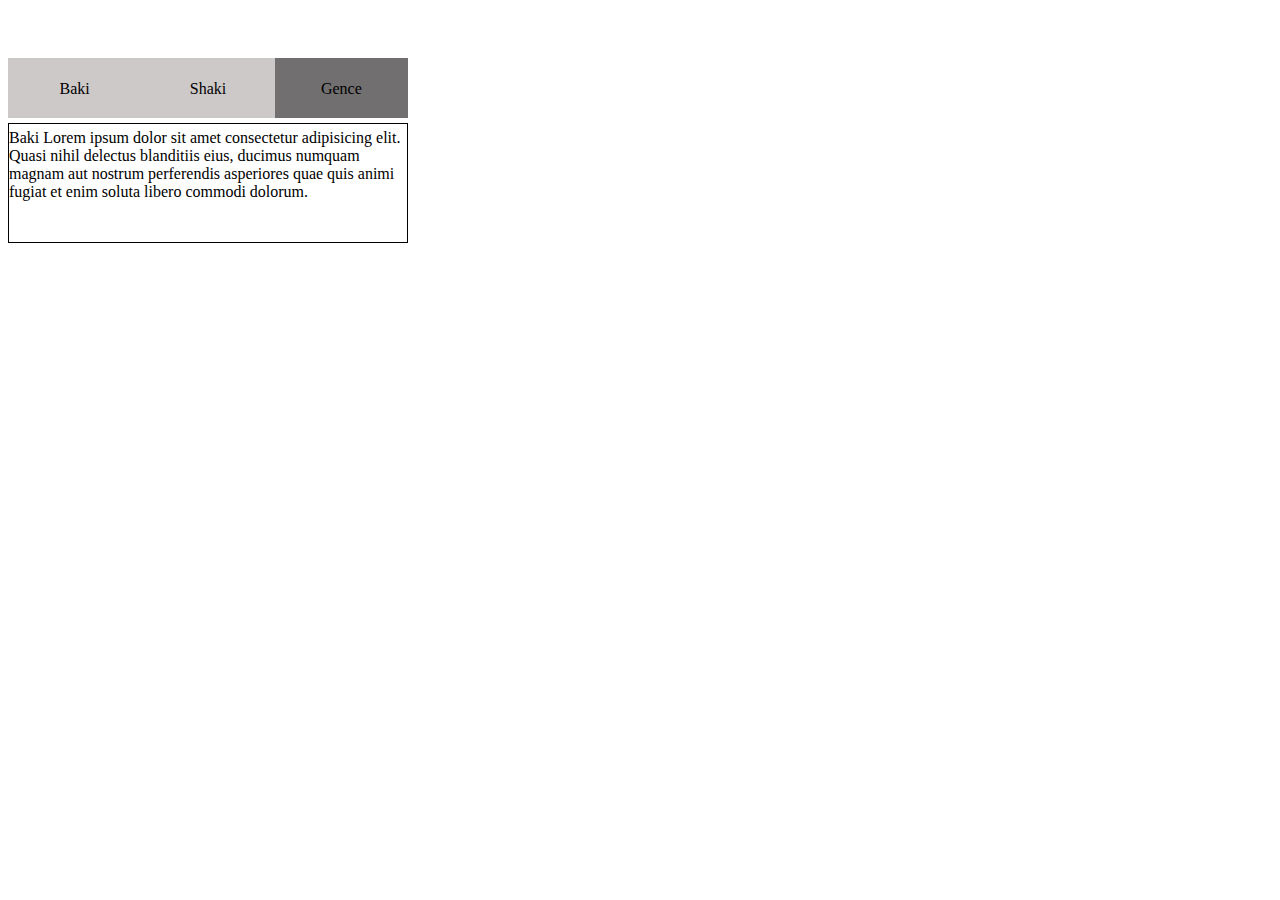
<file: Classwork/index.html>
<!DOCTYPE html>
<html lang="en">

<head>
    <meta charset="UTF-8">
    <meta http-equiv="X-UA-Compatible" content="IE=edge">
    <meta name="viewport" content="width=device-width, initial-scale=1.0">
    <title>Document</title>
    <link href="https://cdn.jsdelivr.net/npm/bootstrap@5.0.2/dist/css/bootstrap.min.css" rel="stylesheet" integrity="sha384-EVSTQN3/azprG1Anm3QDgpJLIm9Nao0Yz1ztcQTwFspd3yD65VohhpuuCOmLASjC" crossorigin="anonymous">
    <link rel="stylesheet" href="./css/style.css">
</head>

<body>
    <div class="tab">
        <div class="menu">
            <ul id="tab-menu">
                <li class="menu-item ">
                    Baki
                </li>
                <li class="menu-item">
                    Shaki
                </li>
                <li class="menu-item active-menu-item">
                    Gence
                </li>
            </ul>
        </div>
        <div class="tab-indicator"></div>
        <div class="tab-body">
            <div id="baki-text" class="active">
                Baki Lorem ipsum dolor sit amet consectetur adipisicing elit. Quasi nihil delectus blanditiis eius, ducimus numquam magnam aut nostrum perferendis asperiores quae quis animi fugiat et enim soluta libero commodi dolorum.
            </div>
            <div id="seki-text">
                Seki Lorem ipsum dolor sit amet consectetur adipisicing elit. Quasi nihil delectus blanditiis eius, ducimus numquam magnam aut nostrum perferendis asperiores quae quis animi fugiat et enim soluta libero commodi dolorum.
            </div>
            <div id="gence-text">
                Gence Lorem ipsum dolor sit amet consectetur adipisicing elit. Quasi nihil delectus blanditiis eius, ducimus numquam magnam aut nostrum perferendis asperiores quae quis animi fugiat et enim soluta libero commodi dolorum.
            </div>

        </div>

    </div>


    <script src="./js/main.js"></script>
</body>

</html>
</file>
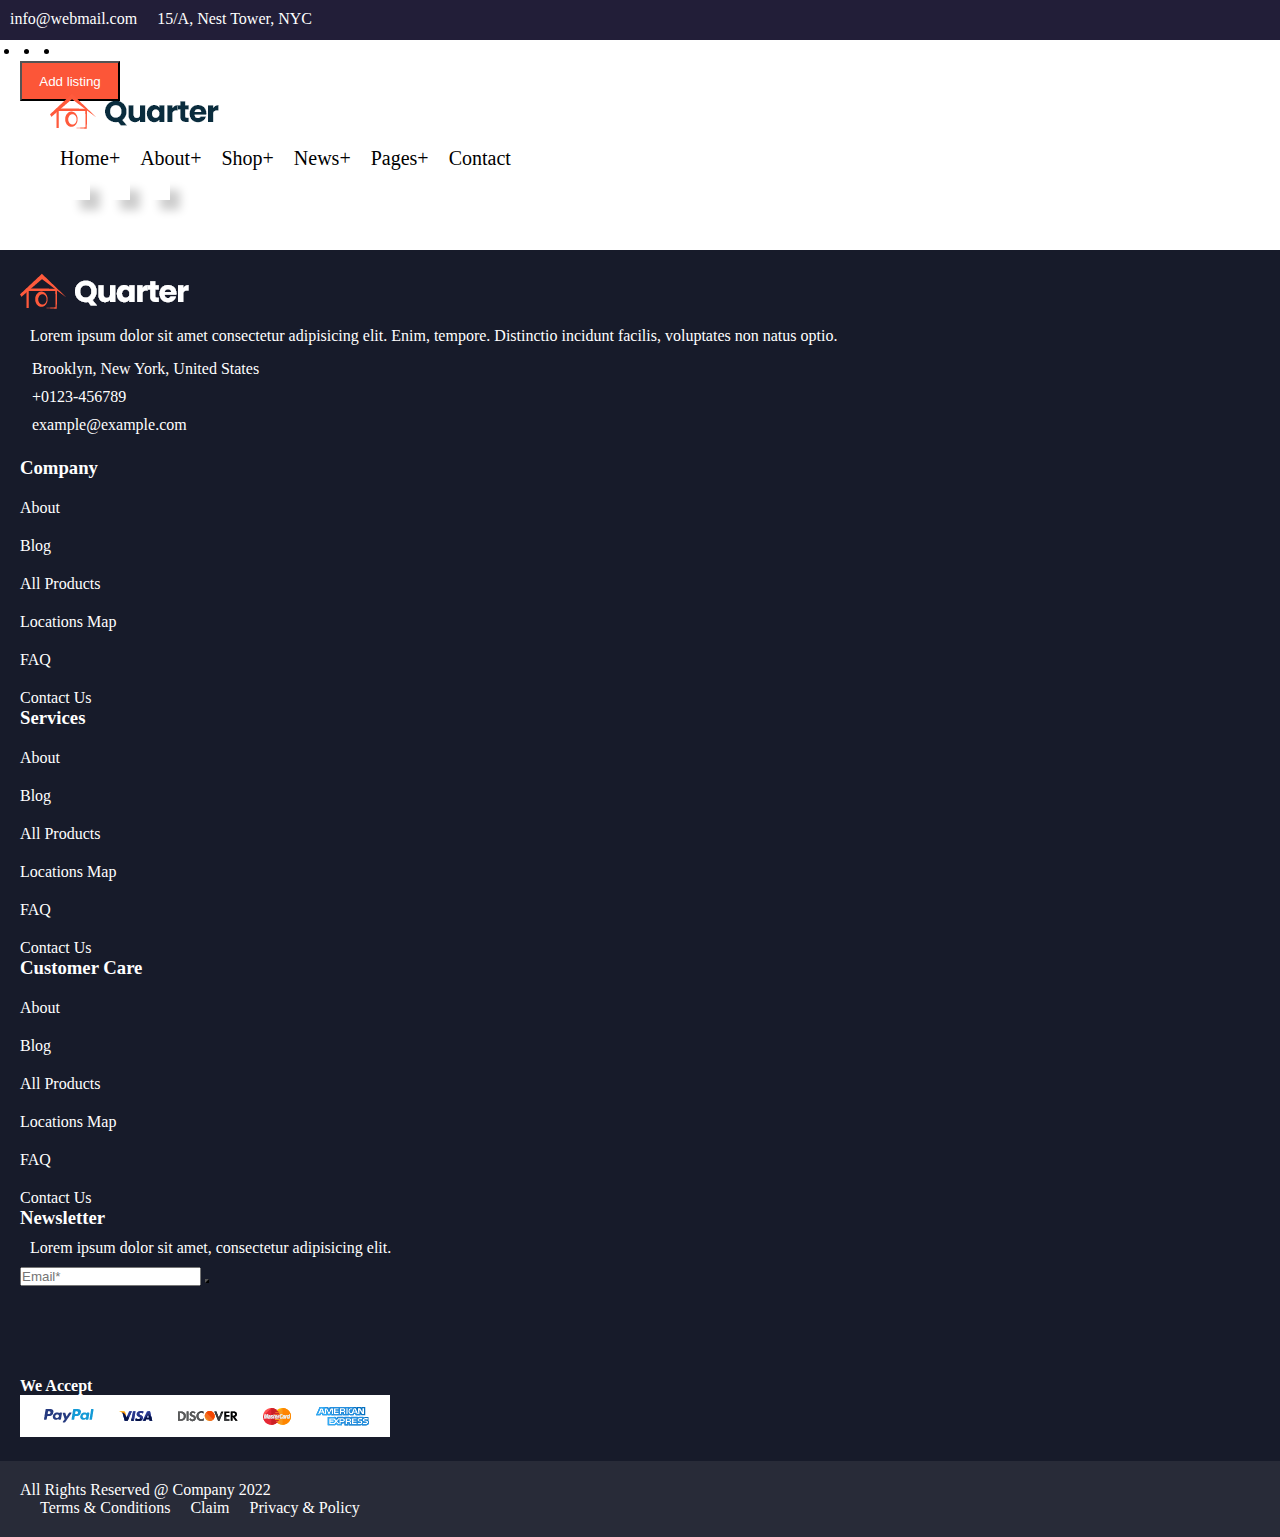
<file: Quarter/index.html>
<!DOCTYPE html>
<html lang="en">

<head>
    <meta charset="UTF-8">
    <meta http-equiv="X-UA-Compatible" content="IE=edge">
    <meta name="viewport" content="width=device-width, initial-scale=1.0">
    <title>Quarter</title>
    <link rel="stylesheet" href="https://cdnjs.cloudflare.com/ajax/libs/font-awesome/6.1.1/css/all.min.css"
        integrity="sha512-KfkfwYDsLkIlwQp6LFnl8zNdLGxu9YAA1QvwINks4PhcElQSvqcyVLLD9aMhXd13uQjoXtEKNosOWaZqXgel0g=="
        crossorigin="anonymous" referrerpolicy="no-referrer" />
    <link href="https://cdn.jsdelivr.net/npm/bootstrap@5.0.2/dist/css/bootstrap.min.css" rel="stylesheet"
        integrity="sha384-EVSTQN3/azprG1Anm3QDgpJLIm9Nao0Yz1ztcQTwFspd3yD65VohhpuuCOmLASjC" crossorigin="anonymous">
    <link rel="stylesheet" href="./css/style.css">
</head>

<body>
    <header>
        <div class="header-top">
            <div class="container">
                <div class="row">
                    <div class="col-7">
                        <ul>
                            <li>
                                <i class="fa-solid fa-envelope"></i>
                                <a href="">info@webmail.com</a>
                            </li>
                            <li>
                                <i class="fa-solid fa-location-dot"></i>
                                <a href="">15/A, Nest Tower, NYC</a>
                            </li>
                        </ul>
                    </div>
                    <div class="col-5 d-flex">
                        <ul>
                            <li><i class="fa-brands fa-facebook-f"></i></li>
                            <li><i class="fa-brands fa-instagram-square"></i></li>
                            <li><i class="fa-brands fa-twitter"></i></li>
                            <li><i class="fa-solid fa-basketball"></i></li>
                        </ul>
                        <button type="button">Add listing</button>
                    </div>
                </div>
            </div>

        </div>

        <div class="header-middle">
            <div class="container">
                <div class="row">
                    <div class="col-3">
                        <img src="./image/logo.png" alt="">
                    </div>
                    <div class="col-6">
                        <ul>
                            <li>Home+</li>
                            <li>About+</li>
                            <li>Shop+</li>
                            <li>News+</li>
                            <li>Pages+</li>
                            <li>Contact</li>
                        </ul>

                    </div>

                    <div class="col-3">
                        <div class="icons">
                            <div class="search-icon">
                                <i class="fa-solid fa-magnifying-glass"></i>
                            </div>
                            <div class="user-icon">
                                <i class="fa-solid fa-user"></i>
                            </div>
                            <div class="shop-icon"><i class="fa-solid fa-cart-shopping"></i>
                            </div>

                        </div>
                    </div>
                </div>
            </div>
        </div>
    </header>

    <footer>
        <div class="footer">
            <div class="footer-top">
                <div class="container">
                    <div class="row">
                        <div class="col-3">
                            <img src="./image/logo-2.png" alt="">
                            <p>Lorem ipsum dolor sit amet consectetur adipisicing elit. Enim, tempore. Distinctio
                                incidunt facilis, voluptates non natus optio.</p>
                            <ul>
                                <li><i class="fa-solid fa-location-dot"></i>
                                    <a href="">Brooklyn, New York, United States</a>
                                </li>
                                <li><i class="fa-solid fa-phone"></i>
                                    <a href="">+0123-456789</a>
                                </li>
                                <li> <i class="fa-solid fa-envelope"></i>
                                    <a href="">example@example.com</a>
                                </li>
                            </ul>
                            <div class="icons-footer">
                                <i class="fa-brands fa-facebook-f"></i>
                                <i class="fa-brands fa-twitter"></i>
                                <i class="fa-brands fa-linkedin"></i>
                                <i class="fa-brands fa-youtube"></i>
                            </div>

                        </div>
                        <div class="col-2">
                            <h3>Company</h3>
                            <ul>
                                <li>About</li>
                                <li>Blog</li>
                                <li>All Products</li>
                                <li>Locations Map</li>
                                <li>FAQ</li>
                                <li>Contact Us</li>
                            </ul>
                        </div>
                        <div class="col-2">
                            <h3>Services</h3>
                            <ul>
                                <li>About</li>
                                <li>Blog</li>
                                <li>All Products</li>
                                <li>Locations Map</li>
                                <li>FAQ</li>
                                <li>Contact Us</li>
                            </ul>
                        </div>
                        <div class="col-2">
                            <h3>Customer Care</h3>
                            <ul>
                                <li>About</li>
                                <li>Blog</li>
                                <li>All Products</li>
                                <li>Locations Map</li>
                                <li>FAQ</li>
                                <li>Contact Us</li>
                            </ul>
                        </div>
                        <div class="col-3">
                            <h3>Newsletter</h3>
                            <p>Lorem ipsum dolor sit amet, consectetur adipisicing elit.</p>
                            <div class="input-group">
                                <input type="text" class="form-control" placeholder="Email*" aria-label="Email*"
                                    aria-describedby="button-addon2">
                                <button class="btn" type="button" id="button-addon2"><i
                                        class="fa-solid fa-location-arrow"></i></button>
                            </div>
                            <h4>We Accept</h4>
                            <img src="./image/payment-4.png" alt="">
                        </div>

                    </div>
                </div>
            </div>
        </div>

        <div class="footer-btm">
            <div class="container">
                <div class="row">
                    <div class="col-6">
                        All Rights Reserved @ Company 2022
                    </div>
                    <div class="col-6">
                        <ul>
                            <li>Terms & Conditions</li>
                            <li>Claim</li>
                            <li>Privacy & Policy</li>
                        </ul>
                    </div>
                </div>
            </div>

        </div>
    </footer>
</body>

</html>
</file>
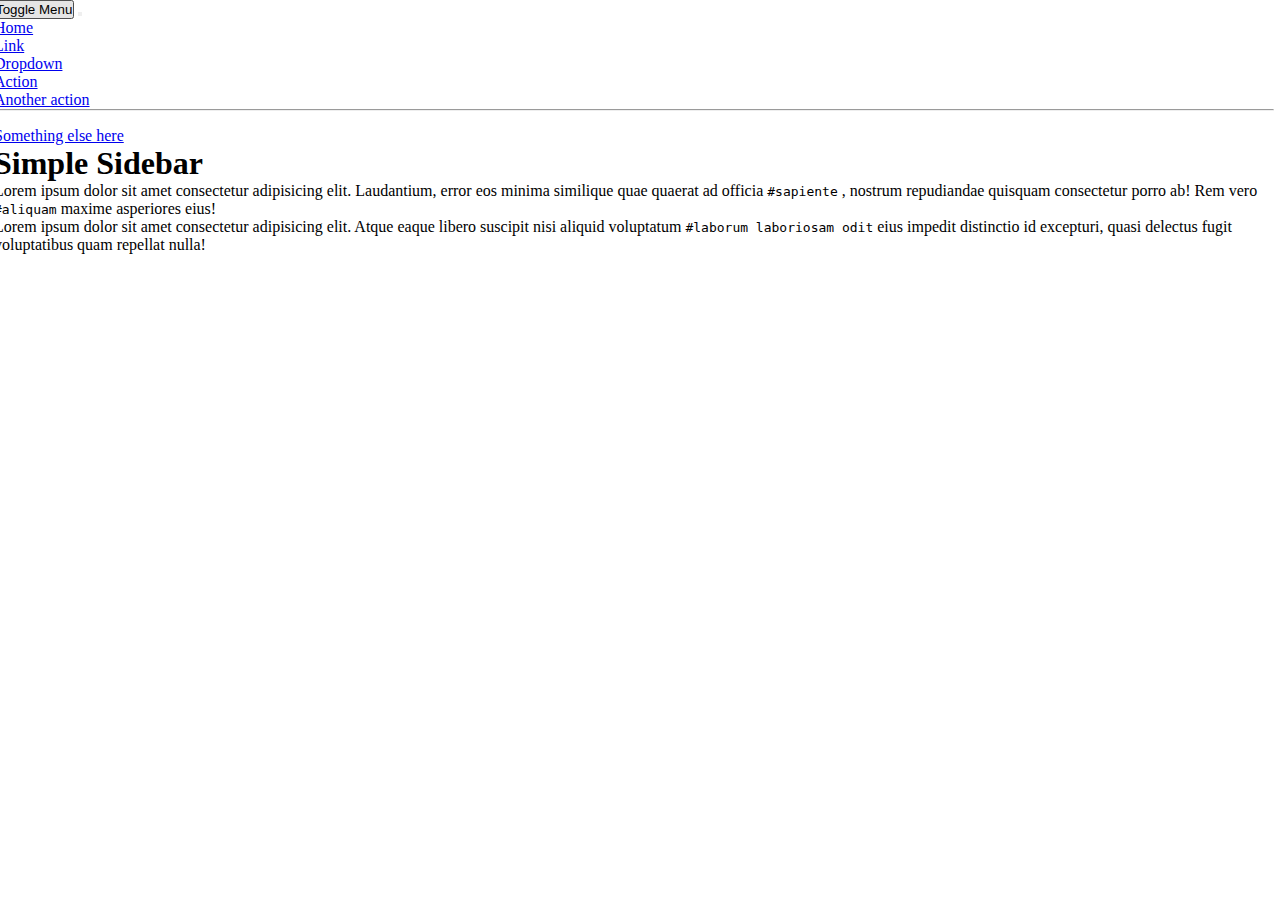
<file: Sidebar/index.html>
<!DOCTYPE html>
<html lang="en">

<head>
    <meta charset="UTF-8">
    <meta http-equiv="X-UA-Compatible" content="IE=edge">
    <meta name="viewport" content="width=device-width, initial-scale=1.0">
    <link href="https://cdn.jsdelivr.net/npm/bootstrap@5.0.2/dist/css/bootstrap.min.css" rel="stylesheet"
        integrity="sha384-EVSTQN3/azprG1Anm3QDgpJLIm9Nao0Yz1ztcQTwFspd3yD65VohhpuuCOmLASjC" crossorigin="anonymous">
    <link rel="stylesheet" href="./css/style.css">
    <title>Simple Sidebar</title>
</head>

<body>

    <div class="full-container">

        <div class="sidebar" id="sidebar">
            <div class="text-menu">
                <div class="text">Start Bootstrap</div>
                <ul>
                    <li><a href="">Dashboard</a></li>
                    <li><a href="">Shortcuts</a></li>
                    <li><a href="">Overview</a></li>
                    <li><a href="">Events</a></li>
                    <li><a href="">Profile</a></li>
                    <li><a href="">Status</a></li>
                </ul>
            </div>
        </div>
    
        <div class="container-page">
            
        <nav class="navbar navbar-expand-lg navbar-light bg-light">
            <div class="container-fluid">
                <button id="ActiveBtn" class="btn btn-primary">Toggle Menu</button>
                <button class="navbar-toggler" type="button" data-bs-toggle="collapse"
                    data-bs-target="#navbarSupportedContent" aria-controls="navbarSupportedContent" aria-expanded="false"
                    aria-label="Toggle navigation"><span class="navbar-toggler-icon"></span></button>
                <div class="collapse navbar-collapse" id="navbarSupportedContent">
                    <ul class="navbar-nav ms-auto mt-2 mb-lg-0">
                        <li class="nav-item active"><a class="nav-link" href="#!">Home</a></li>
                        <li class="nav-item"><a class="nav-link" href="#!">Link</a></li>
                        <li class="nav-item dropdown">
                            <a class="nav-link dropdown-toggle" href="#" id="navbarDropdown" role="button"
                                data-bs-toggle="dropdown" aria-expanded="false">
                                Dropdown
                            </a>
                            <ul class="dropdown-menu" aria-labelledby="navbarDropdown">
                                <li><a class="dropdown-item" href="#">Action</a></li>
                                <li><a class="dropdown-item" href="#">Another action</a></li>
                                <li>
                                    <hr class="dropdown-divider">
                                </li>
                                <li><a class="dropdown-item" href="#">Something else here</a></li>
                            </ul>
                        </li>
                    </ul>
                </div>
            </div>
        </nav>
            <div class="main-sec p-3">
                <h1>Simple Sidebar
                </h1>
                <p>Lorem ipsum dolor sit amet consectetur adipisicing elit. Laudantium, error eos minima similique quae
                    quaerat ad officia <code>#sapiente</code> , nostrum repudiandae quisquam consectetur porro ab! Rem vero
                    <code>#aliquam</code> maxime asperiores eius! </p>
                <p>Lorem ipsum dolor sit amet consectetur adipisicing elit. Atque eaque libero suscipit nisi aliquid
                    voluptatum <code>#laborum laboriosam odit</code> eius impedit distinctio id excepturi, quasi delectus
                    fugit voluptatibus quam repellat nulla!</p>
            </div>
        </div>

    </div>

    


    <script src="./js/main.js"></script>
</body>

</html>
</file>
<file: Classwork/css/style.css>
*{
    box-sizing: border-box;
}
.tab{
    width: 400px;
    margin: auto;
  position: absolute;
    overflow: hidden;
}
.tab .tab-body{
    width: 100%;
    height: 120px;
    border: 1px solid;
    position: relative; 
}
.tab .tab-body > div{
    position: absolute;
    top: -200%;
    opacity: 0%;
    margin-top: 5px;
    transform: scale(0.9);
    transition:opacity 500ms ease-in-out 0ms,
        transform 500ms ease-in-out 0ms;

}

.tab .tab-body > div.active{
    opacity: 1;
    top: 0px;
    transform: scale(1);
}

#tab-menu{
    display: flex;
    justify-content: center;
    margin-bottom: 0px;
    padding-left: 0px;
    margin-top: 50px;
}

#tab-menu .menu-item{
    width: 100%;
    height: 60px;
    list-style: none;
    text-align: center;
    line-height: 60px;
    background-color: rgb(206, 201, 201);
    cursor: pointer;
    transition: all 0.3s;
    border: 1px solid transparent;

}

.tab .tab-indicator{
    position: relative;
    width: calc(100% / 4);
    height: 5px;
    left: 0px;
}

#tab-menu .menu-item:hover{
    border: 1px solid rgb(28, 28, 28);
}

#tab-menu .active-menu-item{
    background-color: rgb(113, 111, 111);
}
</file>
<file: Quarter/css/style.css>
* {
    padding: 0;
    margin: 0;
    box-sizing: border-box;
}

.header-top {
    display: flex;
    justify-content: between;
    background-color: rgb(34, 30, 56);
    height: 40px;

}

.header-top .col-7 ul {
    display: flex;

}

.header-top .col-7 ul li {
    list-style: none;
    margin: 10px;
}

.header-top .col-7 ul li a {
    text-decoration: none;
    color: white;
}

.header-top .col-7 ul li i {
    color: #fc5638;
}

.header-top .col-5 ul {
    display: flex;

}

.header-top .col-5 ul li i {
    color: white;
    padding: 10px;
    font-size: 20px;
}

.header-top .col-5 button {
    width: 100px;
    height: 40px;
    background-color: #fc5638;
    color: white;
    margin-left: 20px;
}

.header-middle {
    padding: 50px;
}

.header-middle .col-6 ul {
    display: flex;

}

.header-middle .col-6 ul li {
    list-style: none;
    padding: 10px;
    font-size: 20px;
}

.header-middle .col-3 .icons {
    display: flex;
    font-size: 20px;

}

.header-middle .col-3 .icons i {
    display: flex;
    padding: 10px;
    margin-left: 20px;
    box-shadow: 10px 10px 10px rgba(0, 0, 0, 0.2);

}

.footer-top {
    background-color: #171B2A;
    ;
    padding: 20px;
    color: white;

}

.footer-top ul {
    padding-left: 0px;
}

.footer-top .col-3 p {
    padding: 10px;
    text-align: left;
}

.footer-top .col-3 ul li a {
    text-decoration: none;
    color: white;
    margin-left: 7px;

}

.footer-top .col-3 ul li {
    list-style: none;
    padding: 5px;
    text-align: left;
}

.footer-top .col-3 .icons-footer i {
    list-style: none;
    padding: 10px;

}

.footer-top .col-2 ul li {
    list-style: none;
    margin-top: 20px;
    text-align: left;
}

.footer-top .col-3 .input-group {
    height: 60px;
    margin-bottom: 50px;
}

.footer-top .col-3 .input-group .btn {
    background-color: #fc5638;
    color: white;
}

.footer-btm {
    display: flex;
    justify-content: space-between;
    padding: 20px;
    background-color: #282b38;
    color: white;

}

.footer-btm ul {
    display: flex;
    justify-content: flex-end;
}

.footer-btm ul li {
    list-style: none;
    margin-left: 20px;

}
</file>
<file: Sidebar/css/style.css>
*{padding: 0;
margin: 0;
user-select: none;
box-sizing: border-box;
} 

html{
    height: 100%;
}
body{
    height: 100%;
}
.full-container{
    display: flex !important;
}
.sidebar{
    min-height: 100vh;
    margin-left: -16rem;
    width: 250px;
    transition: margin 0.25s ease-out;
    background-color: black;
    padding-top: 20px;
}
.sidebar .text-menu{
    padding-left: 10px;
    font-size: 18px;
    color: white;
    
}
.sidebar .text-menu ul{
    padding-left: 0;
}

.sidebar .text-menu ul li{
   list-style: none;
   line-height: 60px;
   border-bottom: 1px solid rgba(255, 255, 255, 0.2);
   padding-left: 0;
}
.sidebar .text-menu ul li a{
    text-decoration: none;
    color: white;
}

.sidebar .text-menu ul li:hover{
    background-color: lightgrey;
}

.btn.click{
left: 260px;
}

.container-page{
    min-width: 0;
    width: 100%;
    margin-left: 0;
}
</file>
